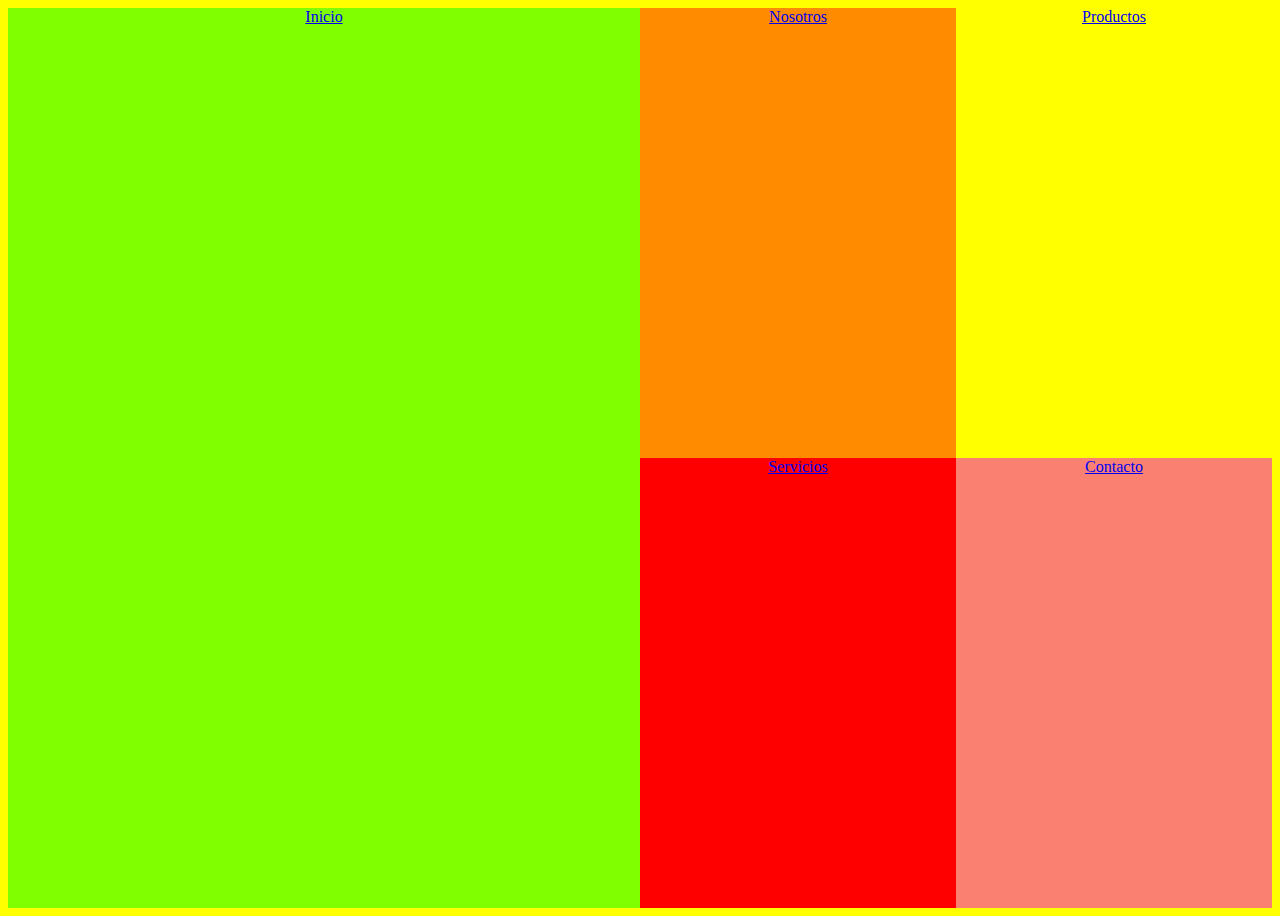
<file: index.html>
<!DOCTYPE html>
<html lang="ES">
<head>
    <meta charset="UTF-8">
    <meta name="viewport" content="width=device-width, initial-scale=1.0">
    <title>Seffito</title>
    <link rel="shortcut icon" href="favicon.ico" type="image/x-icon">
    <link rel="shortcut icon" href="./img/logo seffito queseria.jpeg" type="image/x-icon">
    <link rel="stylesheet" href="./css/main.css">
</head>
<body> 
    <main>
        <section>
            <div class="contenedor">
            <div class="inicio" > <a href="./pages/Inicio.html">Inicio</a></div>
            <div class="nosotros"> <a href="./pages/nosotros.html">Nosotros</a></div>
            <div class="productos"> <a href="./pages/productos.html">Productos</a></div>
            <div class="servicios"> <a href="./pages/servicios.html">Servicios</a></div>
            <div class="contacto"> <a href="./pages/contacto.html">Contacto</a></div>
            </div>
        </section>
    </main>
    
</body>
</html>
</file>
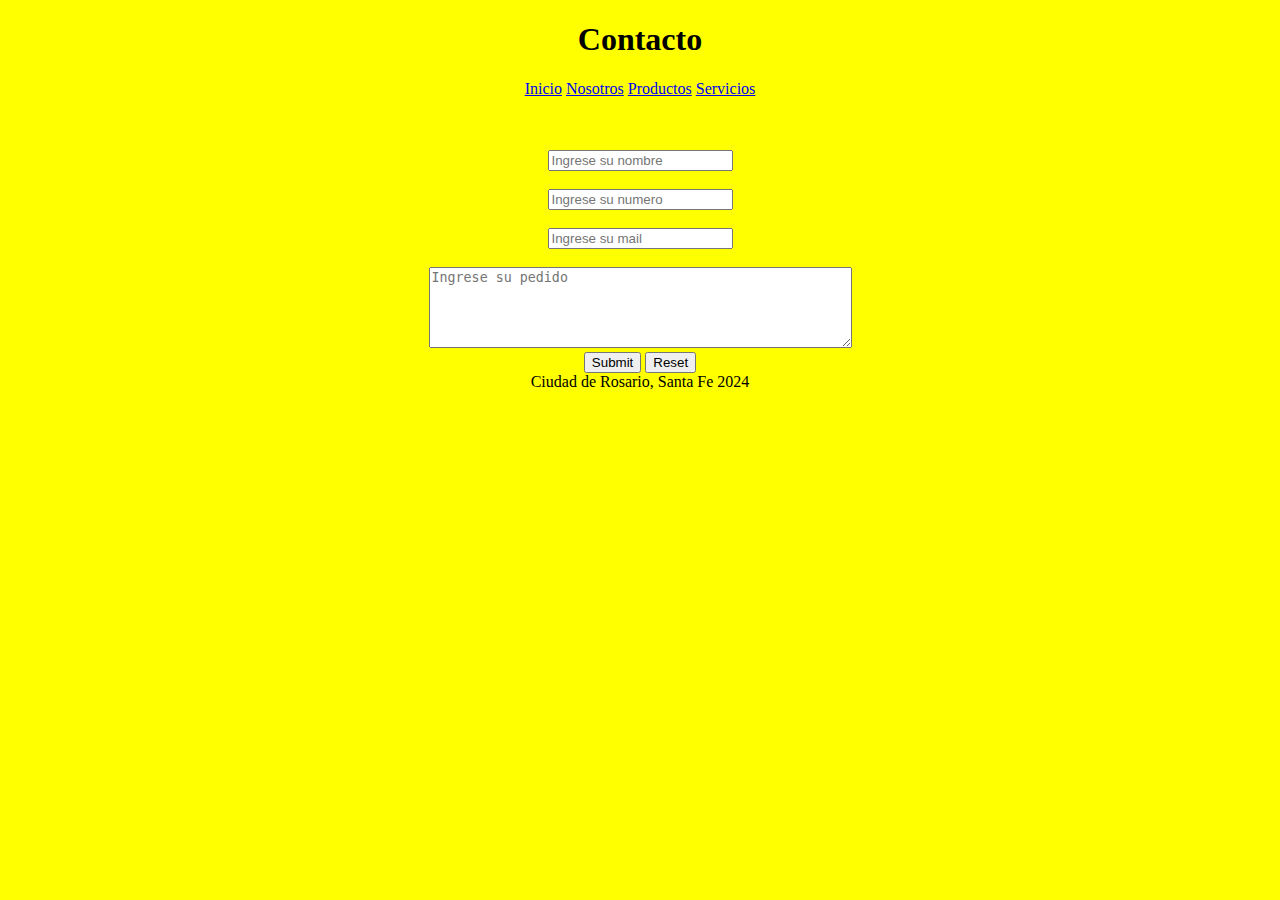
<file: pages/contacto.html>
<!DOCTYPE html>
<html lang="en">
<head>
    <meta charset="UTF-8">
    <meta name="viewport" content="width=device-width, initial-scale=1.0">
    <link rel="stylesheet" href="../css/main.css">
    <link rel="shortcut icon" href="../img/logo seffito queseria.jpeg" type="image/x-icon">
    <title>Contacto</title>
</head>
<body>
    

    <div>
        <h1>Contacto</h1>
    
        <p>
        <a href="./inicio.html">Inicio</a>
        <a href="./nosotros.html">Nosotros</a>
        <a href="./productos.html">Productos</a>
        <a href="./servicios.html">Servicios</a>
        </p>
    
    </div>
        <br><br> 
    
    <form action="">
        <input type="text" maxlength="20" placeholder="Ingrese su nombre" required>
        <br> <br>
        <input type="number" maxlength="10" placeholder="Ingrese su numero" required>
        <br> <br>
        <input type="email" maxlength="30" placeholder="Ingrese su mail" required>
        <br> <br>
        <textarea rows="5" cols="50" maxlength="200" placeholder="Ingrese su pedido"></textarea>
        <br>
        <input type="submit">
        <input type="reset">
     </form>
    
     <footer>Ciudad de Rosario, Santa Fe 2024</footer>





</body>
</html>
</file>
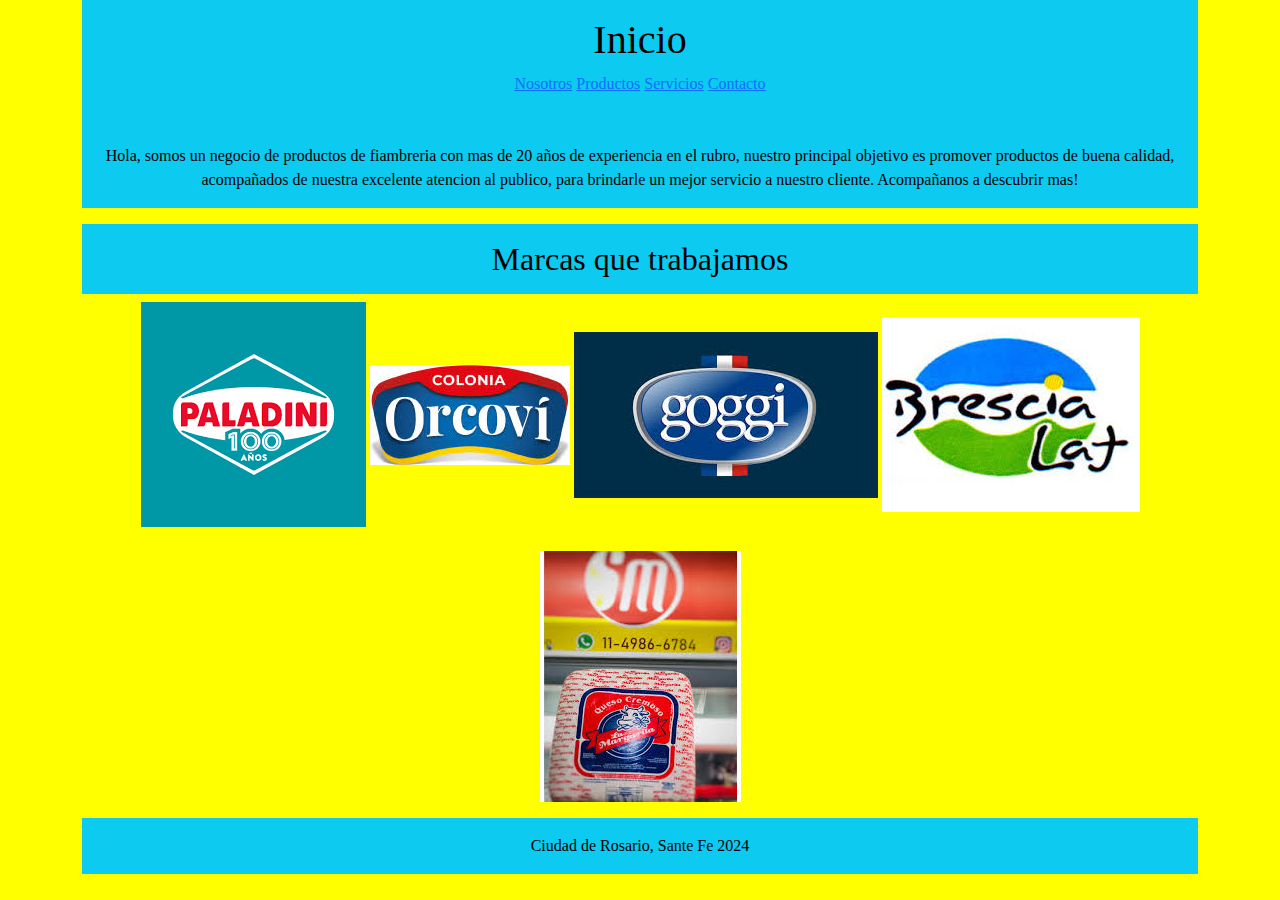
<file: pages/Inicio.html>
<!DOCTYPE html>
<html lang="en">
<head>
    <meta charset="UTF-8">
    <meta name="viewport" content="width=device-width, initial-scale=1.0">

    <link rel="shortcut icon" href="../img/logo seffito queseria.jpeg" type="image/x-icon">

    <link 
    href="https://cdn.jsdelivr.net/npm/bootstrap@5.3.3/dist/css/bootstrap.min.css" 
    rel="stylesheet" 
    integrity="sha384-QWTKZyjpPEjISv5WaRU9OFeRpok6YctnYmDr5pNlyT2bRjXh0JMhjY6hW+ALEwIH" 
    crossorigin="anonymous"/>

      <link rel="stylesheet" href="../css/main.css">
         <title>Inicio</title>
</head>
<body>

    <script src="https://cdn.jsdelivr.net/npm/bootstrap@5.3.3/dist/js/bootstrap.bundle.min.js" 
    integrity="sha384-YvpcrYf0tY3lHB60NNkmXc5s9fDVZLESaAA55NDzOxhy9GkcIdslK1eN7N6jIeHz" 
    crossorigin="anonymous"></script>
    
    <div class="container">
    <div class="text-bg-info p-3 text-center">
        <h1>Inicio</h1>
        <p class="aLaDerecha">
        <a href="./nosotros.html">Nosotros</a>
        <a href="./productos.html">Productos</a>
        <a href="./servicios.html">Servicios</a>
        <a href="./contacto.html">Contacto</a>
        </p>
        </div>
        <section>
               <article>
                   <p class="text-bg-info p-3 text-center"> Hola, somos un negocio de productos de fiambreria con mas de 20 años de experiencia
                en el rubro, nuestro principal objetivo es promover productos de buena calidad, 
                acompañados de nuestra excelente atencion al publico, para brindarle un mejor servicio a nuestro cliente. Acompañanos a descubrir mas! </p>
                
                <p>
                <h2 class="text-bg-info p-3 text-center">Marcas que trabajamos</h2>
                <img src="../img/paladini.png" alt="paladini">
                <img src="../img/orcovi.jpg" alt="orcovi">
                <img src="../img/goggi.jpg" alt="">
                <img src="../img/brescia lac.jpg" alt="brescia">
                <br> <br>
                <img src="../img/la margarita.jpg" alt="la margarita">
                   </p>
                </article>
        </section>
        
        <footer class="text-bg-info p-3 text-center">Ciudad de Rosario, Sante Fe 2024</footer>
    </div>
</body>
</html>
</file>
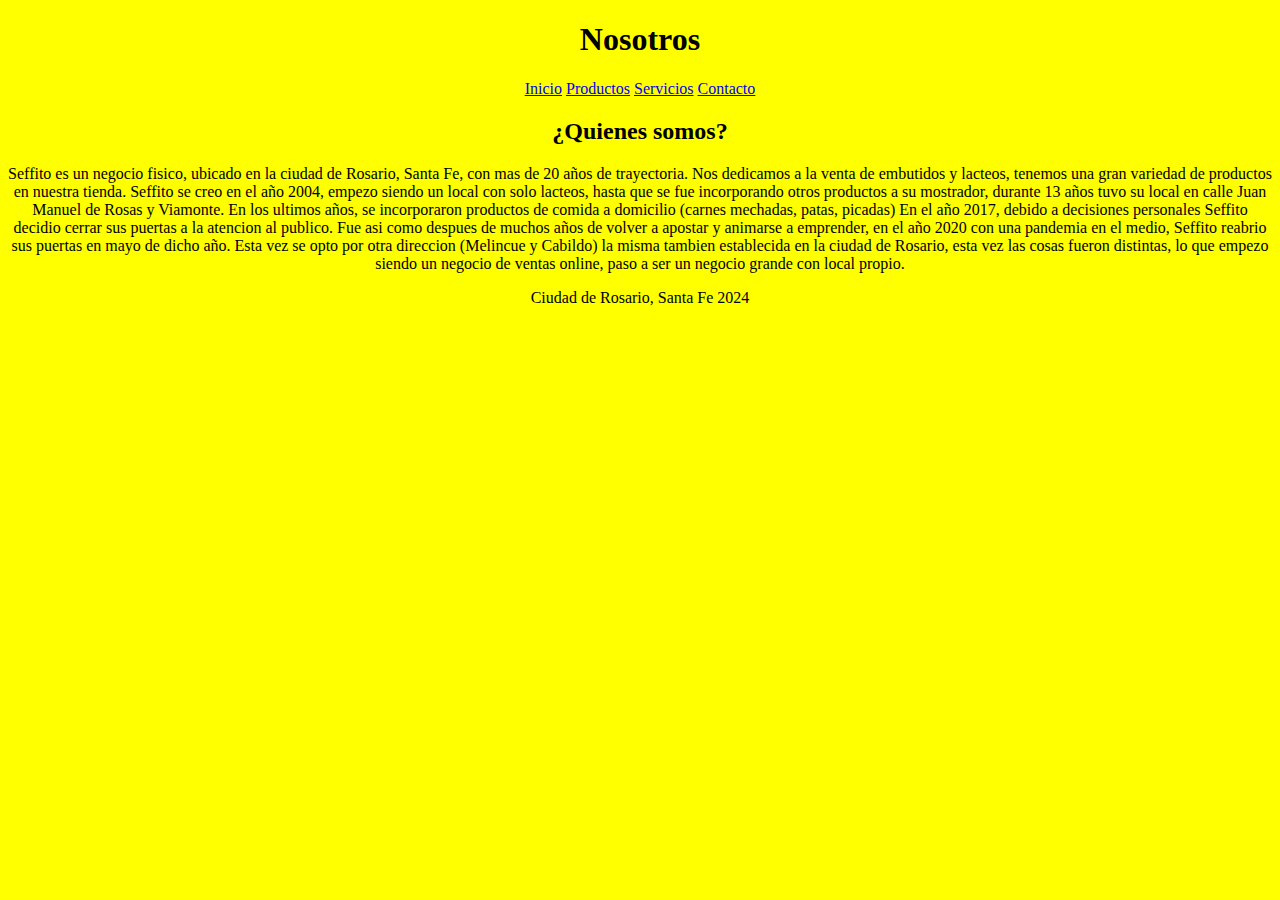
<file: pages/nosotros.html>
<!DOCTYPE html>
<html lang="en">
<head>
    <meta charset="UTF-8">
    <meta name="viewport" content="width=device-width, initial-scale=1.0">
    <link rel="stylesheet" href="../css/main.css">
    <link rel="shortcut icon" href="../img/logo seffito queseria.jpeg" type="image/x-icon">

    <title>Nosotros</title>
</head>
<body>
    

    <div>
        <h1>Nosotros</h1>
        <p>
        <a href="./inicio.html">Inicio</a> 
        <a href="./productos.html">Productos</a>
        <a href="./servicios.html">Servicios</a>
        <a href="./contacto.html">Contacto</a>
        </p>
        </div>
        <section>
            <main>
                <article>
                    <h2>¿Quienes somos?</h2>
                    <p>Seffito es un negocio fisico, ubicado en la ciudad de Rosario, Santa Fe, con mas de 20 años 
                de trayectoria. Nos dedicamos a la venta de embutidos y lacteos, tenemos una gran variedad de productos 
                en nuestra tienda.
                Seffito se creo en el año 2004, empezo siendo un local con solo lacteos, hasta que se fue incorporando 
                otros productos a su mostrador, durante 13 años tuvo su local en calle Juan Manuel de Rosas y Viamonte. En los ultimos años,
                se incorporaron productos de comida a domicilio (carnes mechadas, patas, picadas) En el año 2017, debido a decisiones personales
                Seffito decidio cerrar sus puertas a la atencion al publico. Fue asi como despues de muchos años de volver a apostar y animarse a emprender,
                en el año 2020 con una pandemia en el medio, Seffito reabrio sus puertas en mayo de dicho año. Esta vez se opto por otra direccion 
                (Melincue y Cabildo) la misma tambien establecida en la ciudad de Rosario, esta vez las cosas fueron distintas, lo que 
                empezo siendo un negocio de ventas online, paso a ser un negocio grande con local propio.
                    </p>
                </article>
            </main>
        </section>
    
        <footer>Ciudad de Rosario, Santa Fe 2024</footer>


</body>
</html>
</file>
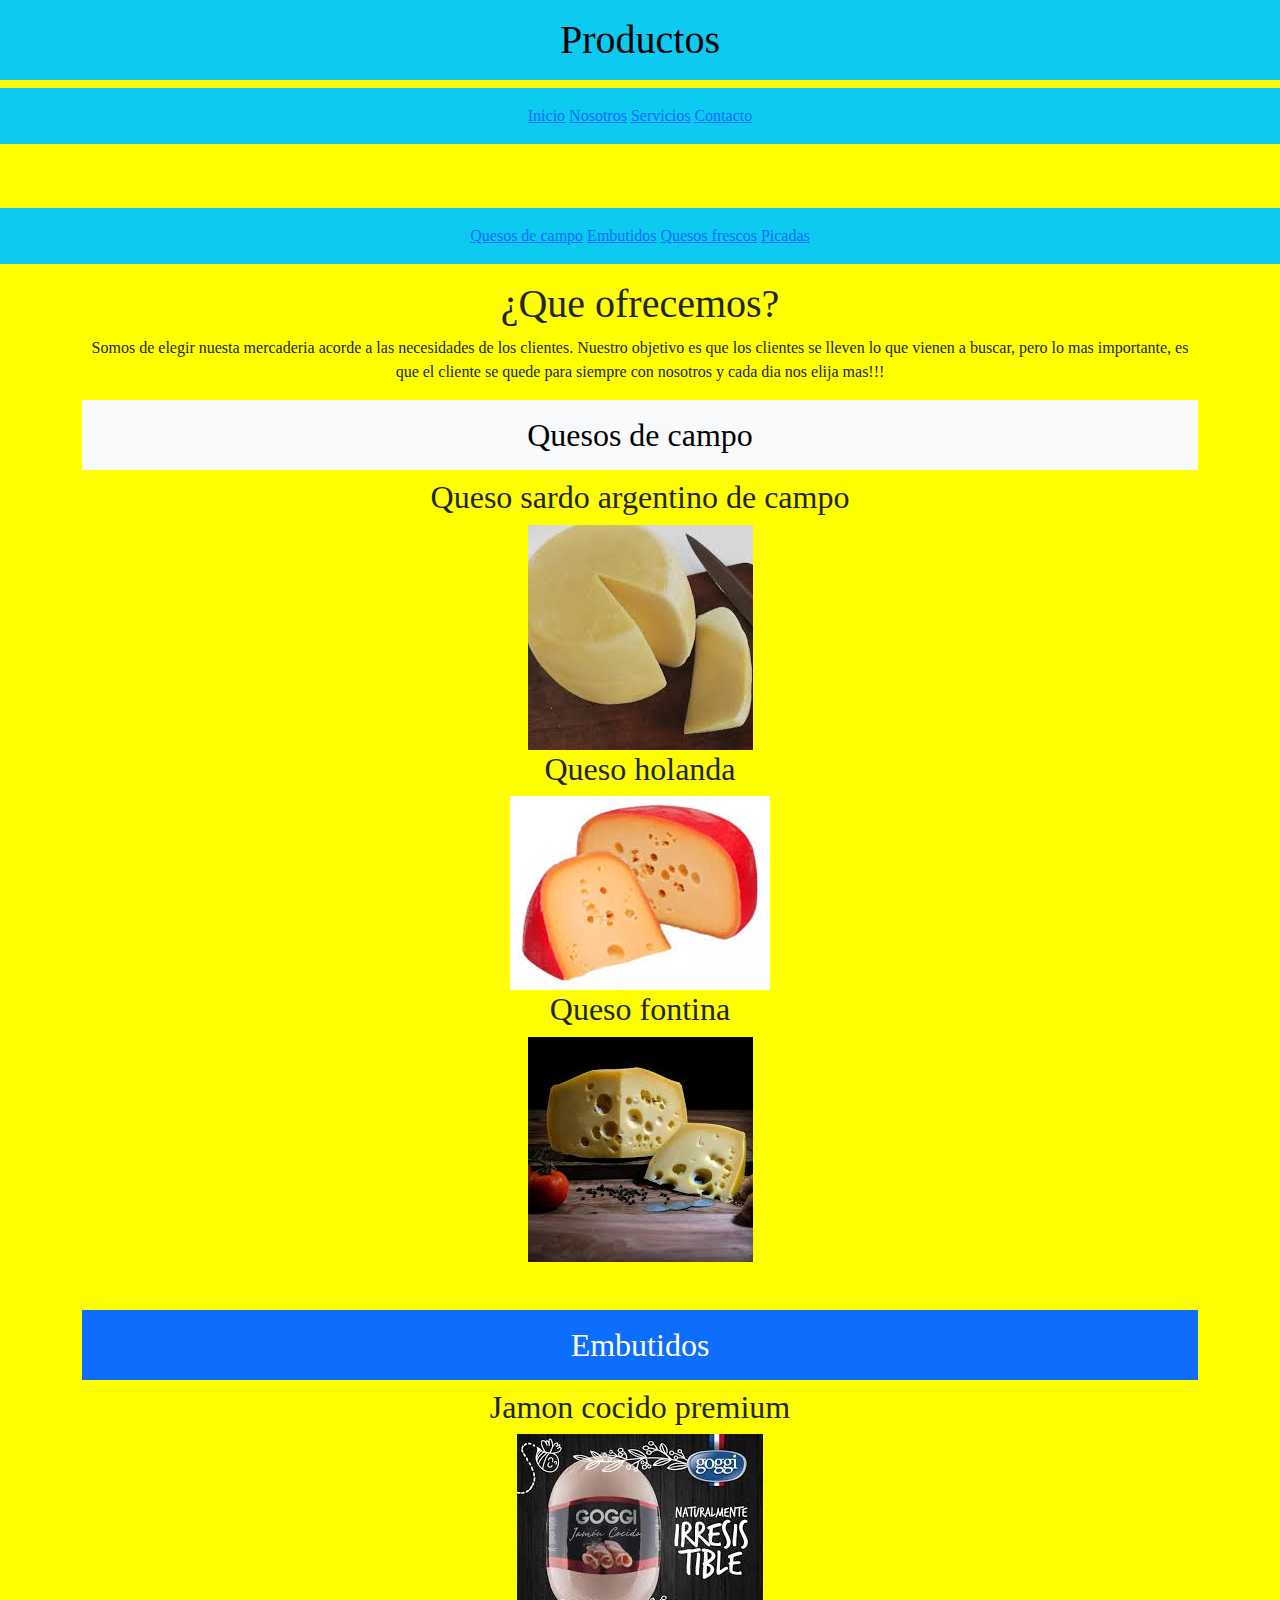
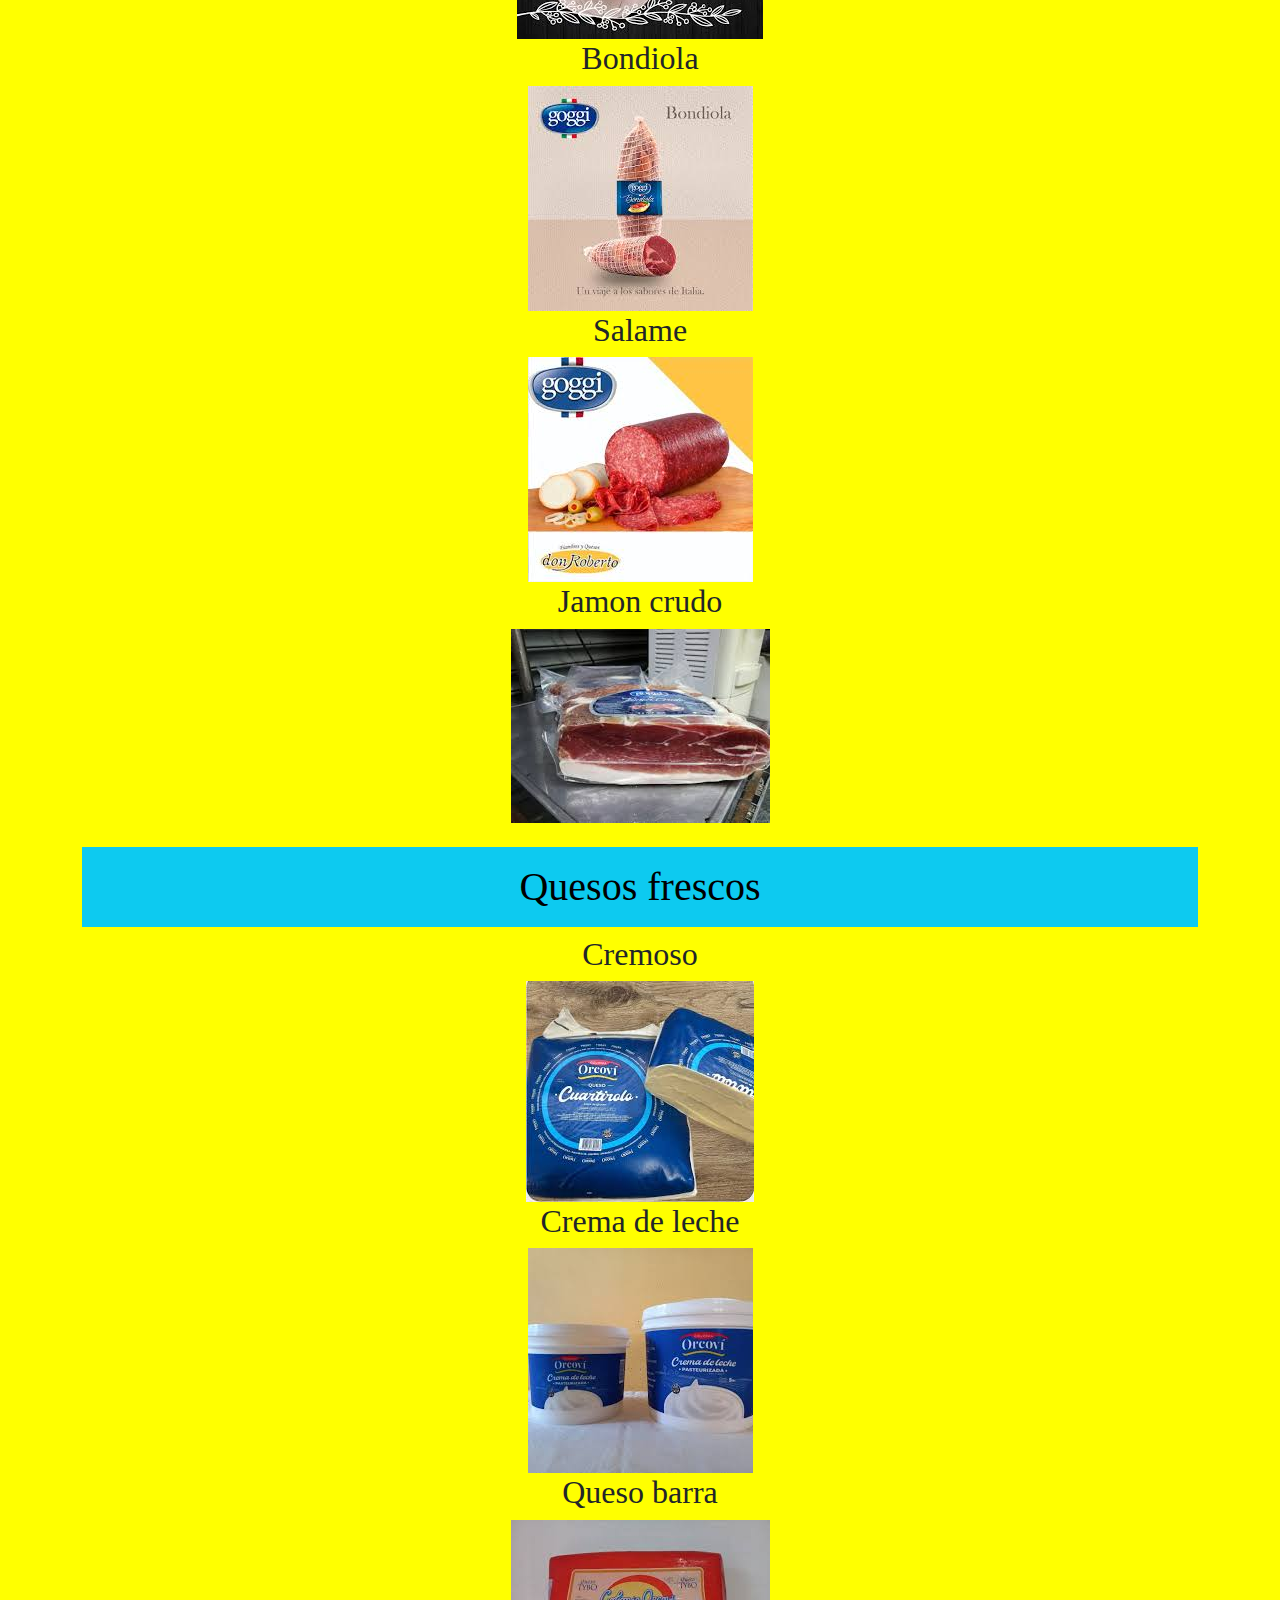
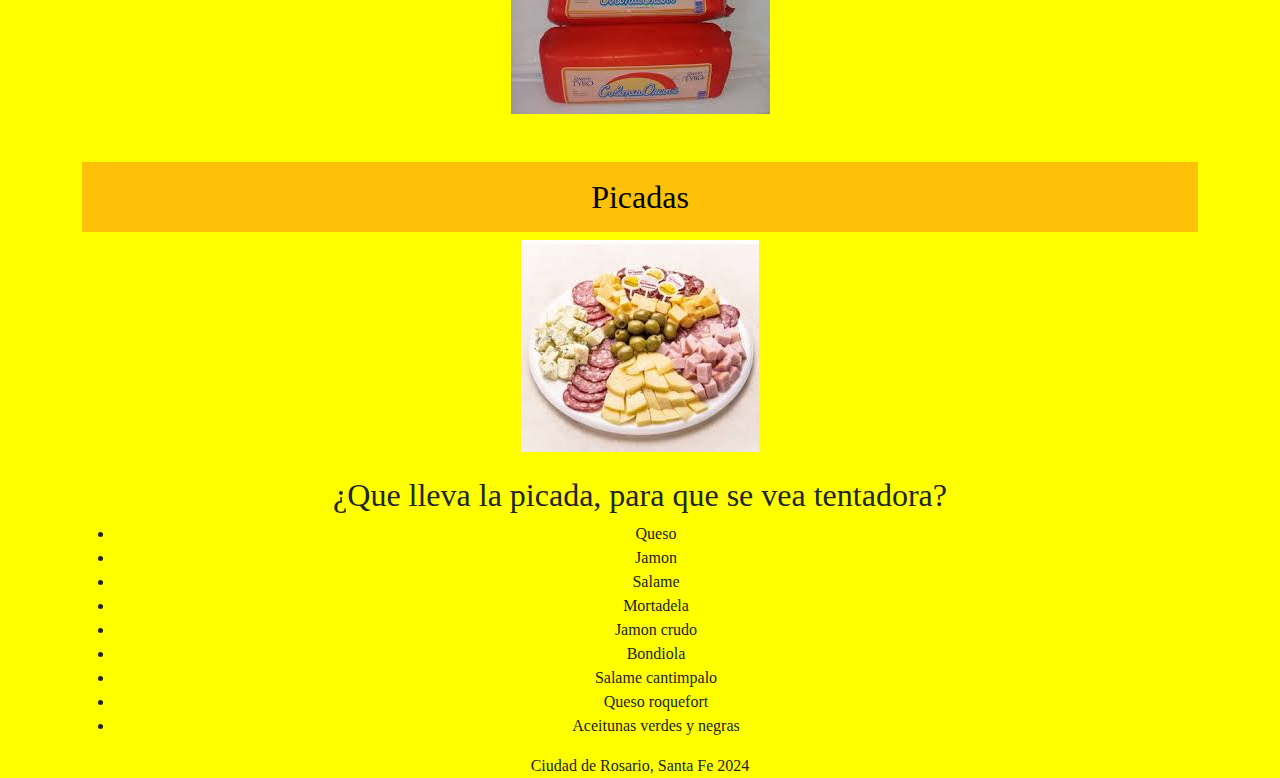
<file: pages/productos.html>
<!DOCTYPE html>
<html lang="en">
<head>
    <meta charset="UTF-8">
    <meta name="viewport" content="width=, initial-scale=1.0">
    
    <link rel="shortcut icon" href="../img/logo seffito queseria.jpeg" type="image/x-icon">

    <link 
    href="https://cdn.jsdelivr.net/npm/bootstrap@5.3.3/dist/css/bootstrap.min.css" 
    rel="stylesheet" 
    integrity="sha384-QWTKZyjpPEjISv5WaRU9OFeRpok6YctnYmDr5pNlyT2bRjXh0JMhjY6hW+ALEwIH" 
    crossorigin="anonymous"/>

    <link rel="stylesheet" href="../css/main.css">
    <title>Productos</title>
</head>
<body>


    <script src="https://cdn.jsdelivr.net/npm/bootstrap@5.3.3/dist/js/bootstrap.bundle.min.js" 
    integrity="sha384-YvpcrYf0tY3lHB60NNkmXc5s9fDVZLESaAA55NDzOxhy9GkcIdslK1eN7N6jIeHz" 
    crossorigin="anonymous"></script>
  
    <div>
        <h1 class="text-bg-info p-3 text-center">Productos</h1>
    
        <p class="text-bg-info p-3 text-center ">
        <a href="./inicio.html">Inicio</a>
        <a href="./nosotros.html">Nosotros</a>
        <a href="./servicios.html">Servicios</a>
        <a href="./contacto.html">Contacto</a>
        </p>
        
        <br><br>
    
        <p class="text-bg-info p-3">
    
        <a href="#seccion1">Quesos de campo</a>
        
        <a href="#seccion2">Embutidos</a>
        
        <a href="#seccion3">Quesos frescos</a>
    
        <a href="#seccion4">Picadas</a>
    
        </p>
    
        </div>
        
        
        <main class="container">
        <section>
                <nav>
    
               <article>
                    <h1 class="text-center">¿Que ofrecemos?</h1>
                    <p class="parrafo1">Somos de elegir nuesta mercaderia acorde a las necesidades de los clientes.
                Nuestro objetivo es que los clientes se lleven lo que vienen a buscar, pero lo mas importante, es que el cliente se quede
                para siempre con nosotros y cada dia nos elija mas!!! 
                    </p>         
    
                 <p class="parrafo1">   
                <footer id="seccion1"></footer>
                
                <h2 class="text-bg-light p-3">Quesos de campo</h2>
    
            <h2>Queso sardo argentino de campo</h2>
            <img src="../img/queso sardo.jpg" alt="queso sardo"> 
            
            <h2>Queso holanda</h2>
            <img src="../img/queso holanda.jpg" alt="queso holanda">
            
            <h2>Queso fontina</h2>
            <img src="../img/ques fontina.jpg" alt="queso fontina">
    
            <footer id="seccion2"></footer>
            <br><br>
    
            <h2 class="text-bg-primary p-3">Embutidos</h2>
            
            <h2>Jamon cocido premium</h2>
            <img src="../img/goggi fiambres.jpg" alt="jamon cocido">
        
            <h2>Bondiola</h2>
            <img src="../img/bondiola goggi.jpg" alt="bondiola">
    
            <h2>Salame</h2>
            <img src="../img/salame goggi.jpg" alt="salame goggi">
    
            <h2>Jamon crudo</h2>
            <img src="../img/jamon crudo gogi.jpg" alt="jamon crudo">
            <br><br>
    
            <footer id="seccion3"></footer>
    
            <h1 class="text-bg-info p-3">Quesos frescos</h1>  

            <h2>Cremoso</h2>
            <img src="../img/cremoso orcovi.jpg" alt="cremoso">
    
            <h2>Crema de leche</h2>
            <img src="../img/crema de leche.jpg" alt="crema de leche">
    
            <h2>Queso barra</h2>
            <img src="../img/barra colonia.jpg" alt="queso barra">
    
            <footer id="seccion4"></footer>
            <br> <br>
    
            <h2 class="text-bg-warning p-3">Picadas</h2>
            
            <img src="../img/picada.jpg" alt="picada">
            <br><br>
            
           
            
            <h2>¿Que lleva la picada, para que se vea tentadora?</h2>
            <ul>
                <li>Queso</li>
                <li>Jamon</li>                  
                <li>Salame</li>
                <li>Mortadela</li>
                <li>Jamon crudo</li>
                <li>Bondiola</li>
                <li>Salame cantimpalo</li>
                <li>Queso roquefort</li>
                <li>Aceitunas verdes y negras</li>
            </ul>
            
            </p>
                </article>
                </nav>
        </section>
    
        <footer class="pie-de-pagina">Ciudad de Rosario, Santa Fe 2024</footer>

    </main>

</body>
</html>
</file>
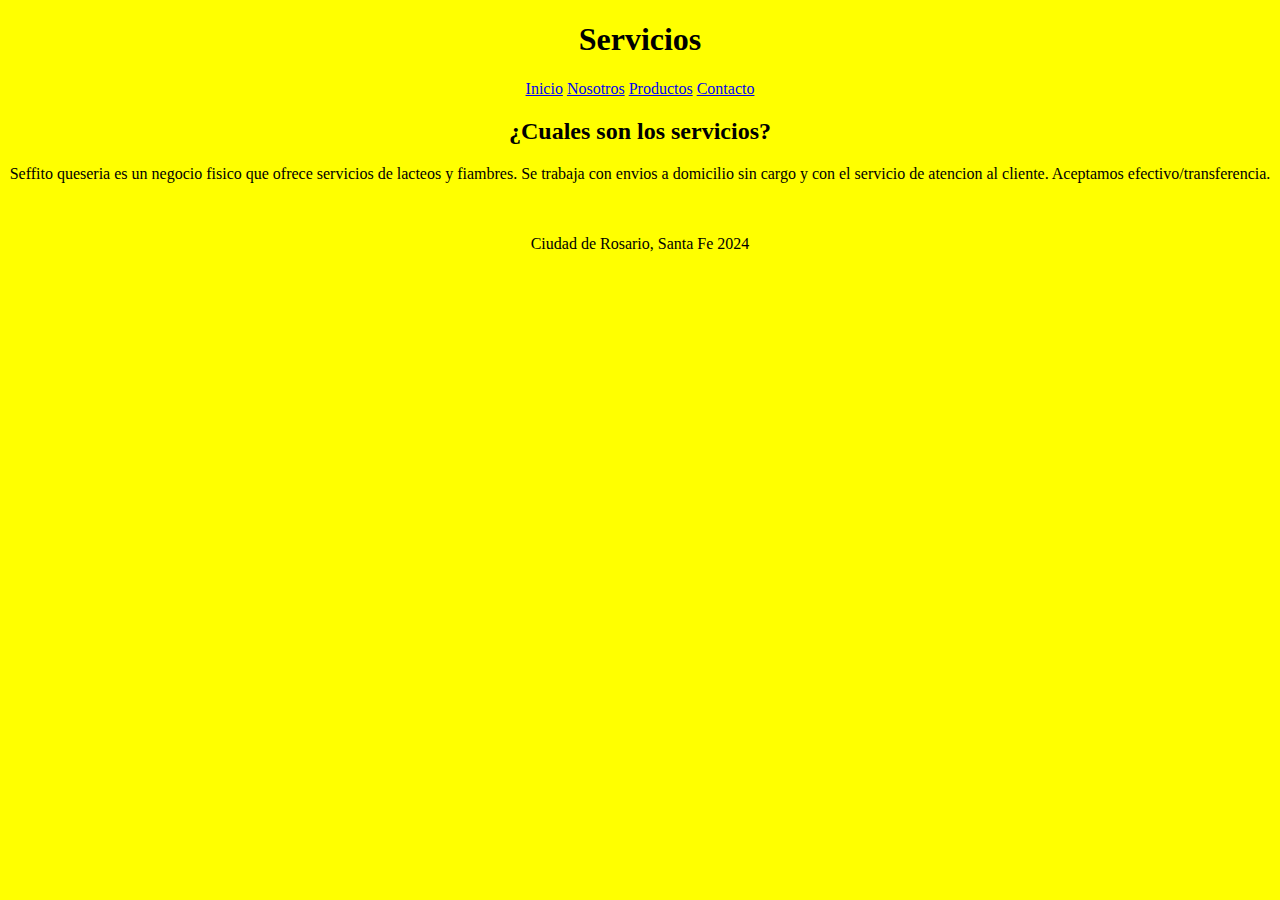
<file: pages/servicios.html>
<!DOCTYPE html>
<html lang="en">
<head>
    <meta charset="UTF-8">
    <meta name="viewport" content="width=device-width, initial-scale=1.0">
    <link rel="stylesheet" href="../css/main.css">
    <link rel="shortcut icon" href="../img/logo seffito queseria.jpeg" type="image/x-icon">
    <title>Servicios</title>
</head>
<body>
    
    <div>
        <h1>Servicios</h1>
        <p>
         <a href="./inicio.html">Inicio</a>
         <a href="./nosotros.html">Nosotros</a>
         <a href="./productos.html">Productos</a>
         <a href="./contacto.html">Contacto</a>
        </p>
        </div>
          <section>
            <main>
                <article>
                    <h2>¿Cuales son los servicios?</h2>
                <p>
                    Seffito queseria es un negocio fisico que ofrece servicios de lacteos y fiambres. 
                    Se trabaja con envios a domicilio sin cargo y con el servicio de atencion al cliente.
                    Aceptamos efectivo/transferencia.
                </p>
                </article>
            </main>
         </section>
         <br><br>
        
         <footer>Ciudad de Rosario, Santa Fe 2024</footer>






</body>
</html>
</file>
<file: css/main.css>
.contenedor {
    height: 100dvh;
    display: grid;
    grid-template-columns: 2fr 1fr 1fr;
    grid-template-rows: 1fr 1fr;
    grid-template-areas: 
    "inicio nosotros productos"
    "inicio servicios contacto "
    
}

.inicio {
    background-color: chartreuse;
    grid-area: inicio;
}

.nosotros {
    background-color: darkorange;
    grid-area: nosotros;
}

.productos {
    background-color: yellow;
    grid-area: productos;
}

.servicios {
    background-color: red;
    grid-area: servicios;
}

.contacto {
    background-color: salmon;
    grid-area: contacto;
}


/*.contenedor {
    height: 100dvh;
    display: grid;
    grid-template-columns: 2fr 1fr 1fr;
    grid-template-rows: 1fr 1fr;
    grid-template-areas: 
    "inicio nosotros productos"
    "inicio servicios contacto ";

}*/


@media (width < 990px) {
    .contenedor {
      grid-template-columns: 1fr 1fr;
      grid-template-rows: 1fr 1fr 1fr;
      grid-template-areas:
      
      "inicio          inicio"
      "nosotros        productos"
      "servicios       contacto" 
    }
}

@media (width < 600px) {
    .contenedor {
        grid-template-columns: 1fr;
        grid-template-rows: repeat(5, 1fr);
        grid-template-areas: 
        "inicio"
        "nosotros"
        "productos"
        "servicios"
        "contacto"

    }
}

.contenedor :hover {
    font-weight: bold;
    padding: 20px;
    background-color: blue;
    color: white;
}

body{
  background-color: yellow;
  font-family: cursive;
  text-align: center;
  justify-content: center;
}


#titulo-color-rojo {
    background-color: red;
}
</file>
